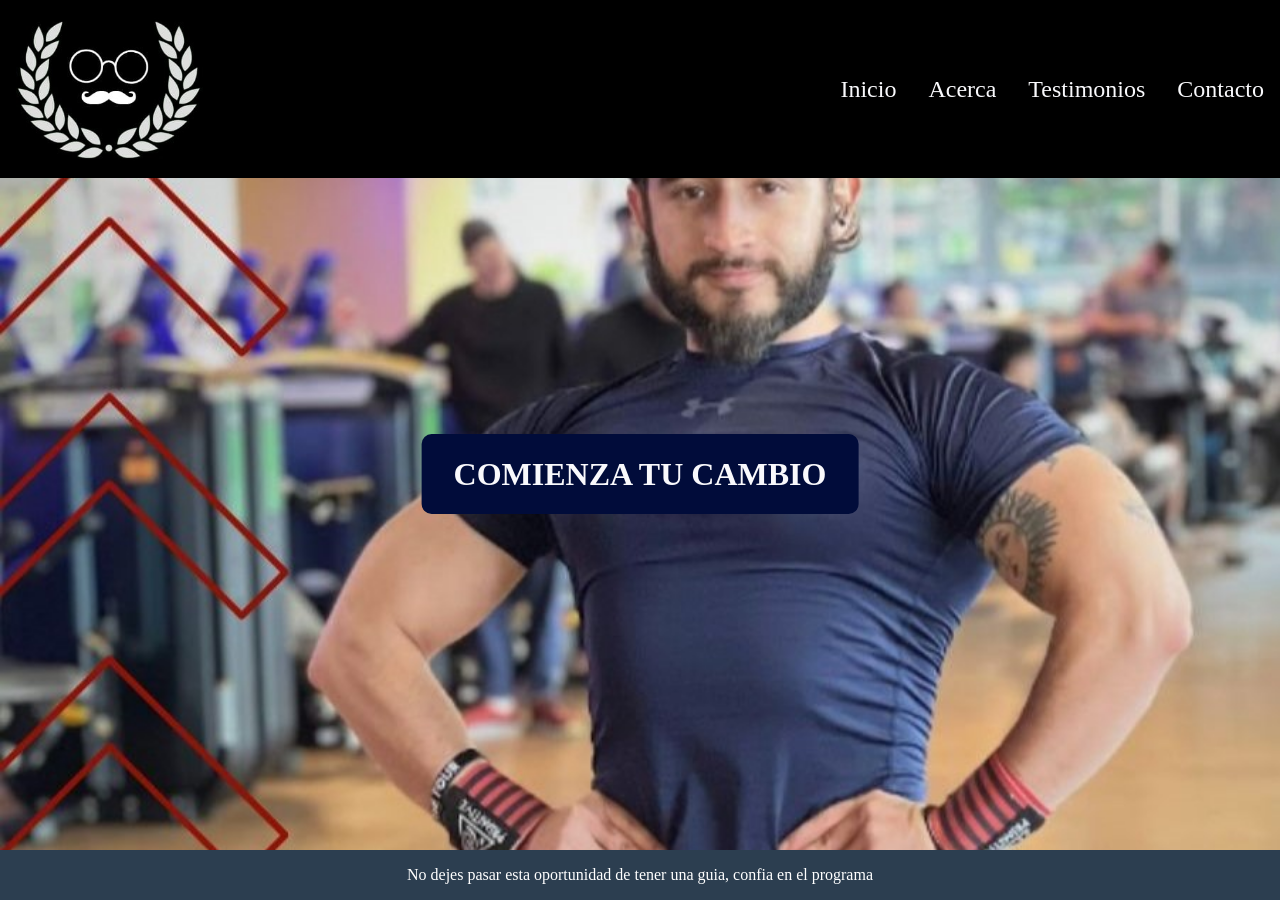
<file: HTML/index.html>
<!DOCTYPE html>
<html lang="es">
<head>
    <meta charset="UTF-8">
    <meta name="viewport" content="width=device-width, initial-scale=1.0">
    <title>Team Franco Trainer</title>
    <link rel="icon" href="/Galeria/Logo-franco.jpg" type="imagen/x-icon">
    <link rel="stylesheet" href="/CSS/styles.css">
    <link rel="stylesheet" href="https://fonts.googleapis.com/css2?family=Open+Sans:wght@400;600&family=Titillium+Web:wght@600;700&display=swap">

</head>
<body>
  <section class="grid-container">
    <header class="header">
      <img src="/Galeria/Logo-franco.jpg" alt="logo" class="logo">
      <div class="espacio-central"></div>
      <nav class="nav-bar">
        <ul>
          <li><a href="/HTML/index.html">Inicio</a></li>
          <li><a href="/HTML/acerca.html">Acerca</a></li>
          <li><a href="/HTML/testimonios.html">Testimonios</a></li>
          <li><a href="/HTML/contacto.html">Contacto</a></li>
        </ul>
    </nav>
      </nav>
    </header>
    <main class="main_inicio">
      <section>
        <button class="comienza-boton"><a href="/HTML/contacto.html"><i></i>COMIENZA TU CAMBIO</i></a></button>
      </section>
    </main>
    <footer class="footer">
      <p>No dejes pasar esta oportunidad de tener una guia, confia en el programa</p>
    </footer>
  </section>
</body>
</html>
</file>
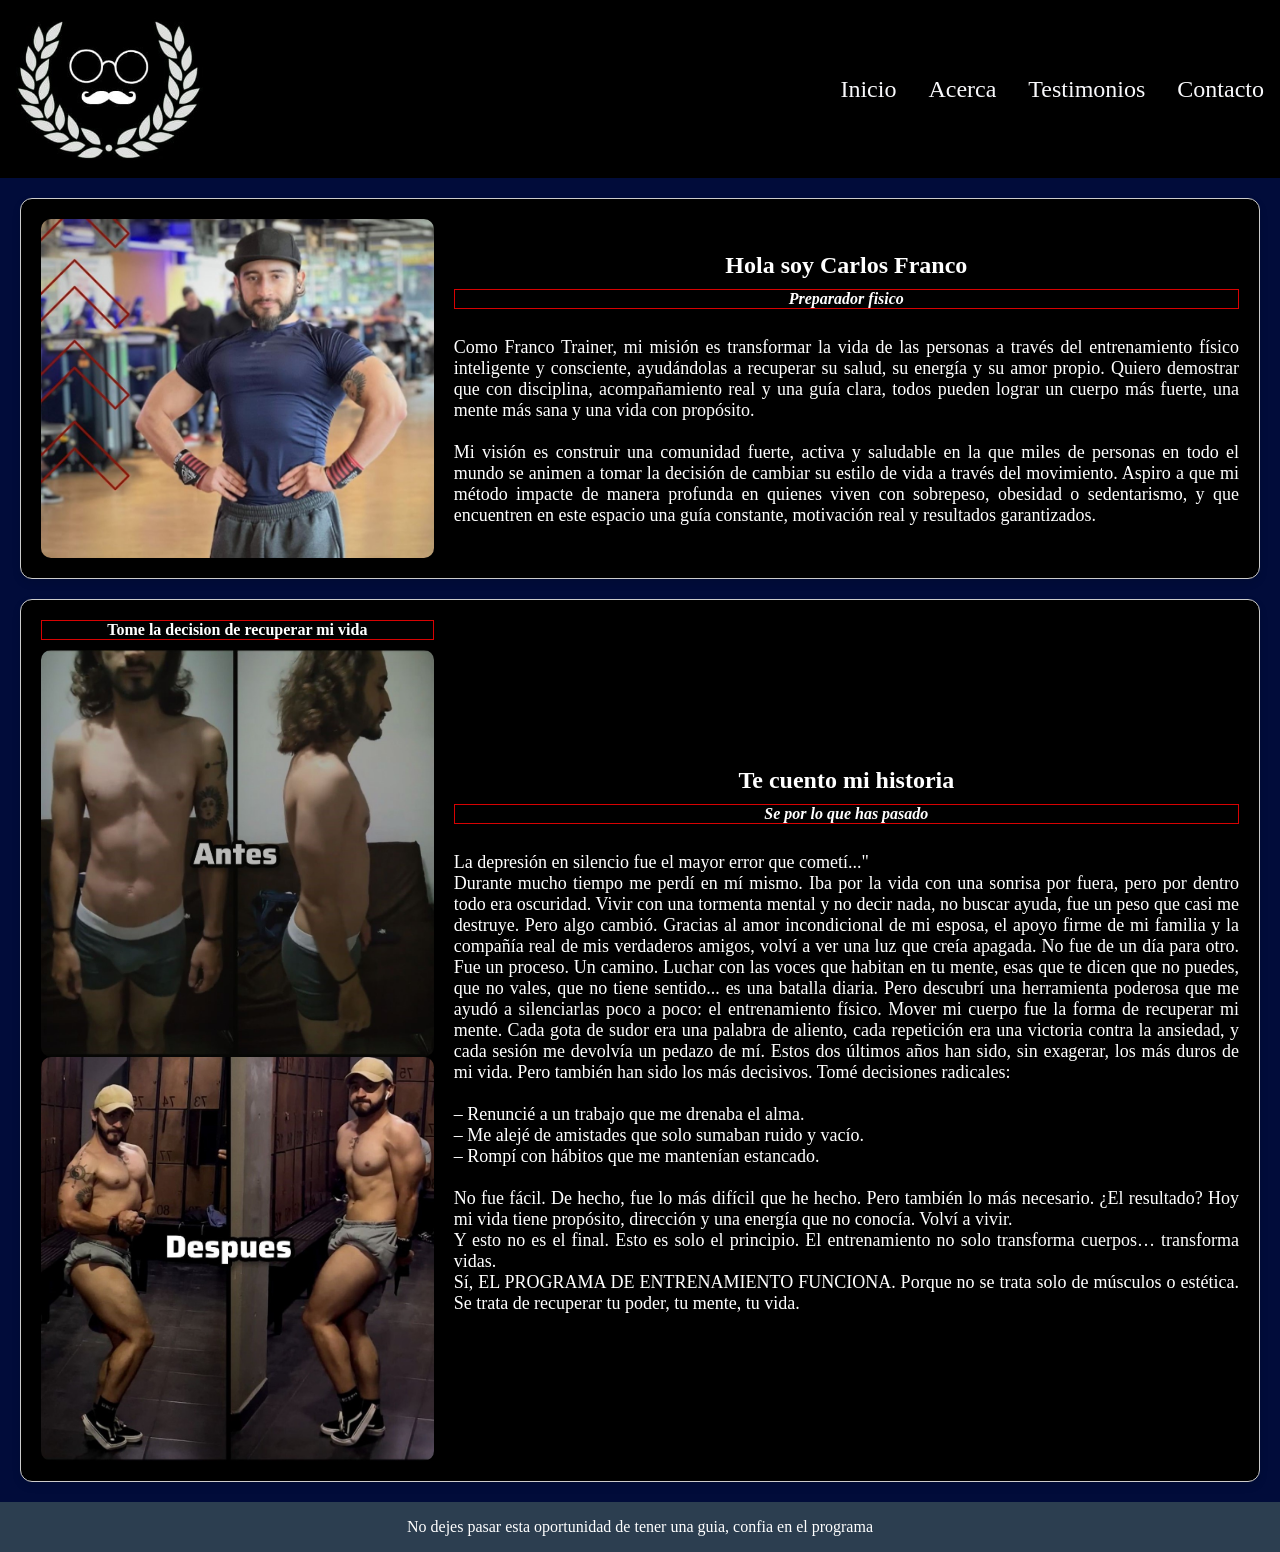
<file: HTML/acerca.html>
<!DOCTYPE html>
<html lang="es">
<head>
    <meta charset="UTF-8">
    <meta name="viewport" content="width=device-width, initial-scale=1.0">
    <title>Team Franco Trainer</title>
    <link rel="icon" href="/Galeria/Logo-franco.jpg" type="imagen/x-icon">
    <link rel="stylesheet" href="/CSS/styles.css">
    <link href="https://fonts.googleapis.com/css2?family=Open+Sans:wght@400;600&family=Titillium+Web:wght@600;700&display=swap" rel="stylesheet">
</head>
<body class="acerca">
    <section class="grid-container_two">
      <header class="header">
        <a href="/HTML/index.html">
        <img src="/Galeria/Logo-franco.jpg" alt="logo" class="logo">
    </a>
        <div class="espacio-central"></div>
        <nav class="nav-bar">
          <ul>
            <li><a href="/HTML/index.html">Inicio</a></li>
            <li><a href="/HTML/acerca.html">Acerca</a></li>
            <li><a href="/HTML/testimonios.html">Testimonios</a></li>
            <li><a href="/HTML/contacto.html">Contacto</a></li>
          </ul>
      </nav>
        </nav>
      </header>
      <main class="main">
        <section class="card-grid"><!-- presentacion -->
          <div class="card-img">
                    <img src="/Galeria/foto-presentacion.jpg" alt="foto">
                </div>
                <div class="text-content">    
                    <h2>Hola soy Carlos Franco</h2>
                    <h4><i>Preparador fisico</i></h4>
    <br>                
                    <p>Como Franco Trainer, mi misión es transformar la vida de las personas a 
                        través del entrenamiento físico inteligente y consciente, ayudándolas a 
                        recuperar su salud, su energía y su amor propio. Quiero demostrar que 
                        con disciplina, acompañamiento real y una guía clara, todos pueden lograr
                         un cuerpo más fuerte, una mente más sana y una vida con propósito.
    <br><br>
                        
                        Mi visión es construir una comunidad fuerte, activa y saludable en la que
                        miles de personas en todo el mundo se animen a tomar la decisión de cambiar
                        su estilo de vida a través del movimiento. Aspiro a que mi método impacte 
                        de manera profunda en 
                        quienes viven con sobrepeso, obesidad o sedentarismo, y que encuentren en 
                        este espacio una guía constante, motivación real y resultados garantizados.</p>
                </div>
                </div>
            </div>
        </section>
        <section class="card-grid"><!-- Historia y testimonio -->
          <div class="card-img">
            <div class="text-content"><h4>Tome la decision de recuperar mi vida</h4></div>
            <img src="/Galeria/El momento a llegado.jpg" alt="foto">
            <img src="/Galeria/El momento a llegado (1).jpg" alt="">
        </div>
                <div class="text-content">    
                    <h2>Te cuento mi historia</h2>
                    <h4><i>Se por lo que has pasado</i></h4>
    <br>                
                    <p>La depresión en silencio fue el mayor error que cometí..." <br>

                      Durante mucho tiempo me perdí en mí mismo. Iba por la vida con una sonrisa por fuera, pero por dentro todo era oscuridad. Vivir con una tormenta mental y no decir nada, no buscar ayuda, fue un peso que casi me destruye.
                      
                      Pero algo cambió. Gracias al amor incondicional de mi esposa, el apoyo firme de mi familia y la compañía real de mis verdaderos amigos, volví a ver una luz que creía apagada. No fue de un día para otro. Fue un proceso. Un camino.
                      
                      Luchar con las voces que habitan en tu mente, esas que te dicen que no puedes, que no vales, que no tiene sentido... es una batalla diaria. Pero descubrí una herramienta poderosa que me ayudó a silenciarlas poco a poco: el entrenamiento físico.
                      Mover mi cuerpo fue la forma de recuperar mi mente. Cada gota de sudor era una palabra de aliento, cada repetición era una victoria contra la ansiedad, y cada sesión me devolvía un pedazo de mí.
                      
                      Estos dos últimos años han sido, sin exagerar, los más duros de mi vida. Pero también han sido los más decisivos.
                      Tomé decisiones radicales: <br> <br>
                      – Renuncié a un trabajo que me drenaba el alma. <br>
                      – Me alejé de amistades que solo sumaban ruido y vacío. <br>
                      – Rompí con hábitos que me mantenían estancado. <br> <br>
                      
                      No fue fácil. De hecho, fue lo más difícil que he hecho. Pero también lo más necesario.
                      ¿El resultado? Hoy mi vida tiene propósito, dirección y una energía que no conocía. Volví a vivir. <br>
                      
                      Y esto no es el final. Esto es solo el principio.
                      El entrenamiento no solo transforma cuerpos… transforma vidas. <br>
                      
                      Sí, EL PROGRAMA DE ENTRENAMIENTO FUNCIONA.
                      Porque no se trata solo de músculos o estética. Se trata de recuperar tu poder, tu mente, tu vida.</p>
                </div>
               
                </div>
            </div>
        </section>
      </main>
      <footer class="footer">
        <p>No dejes pasar esta oportunidad de tener una guia, 
            confia en el programa</p>
      </footer>
      
    </section>
  </body>
</file>
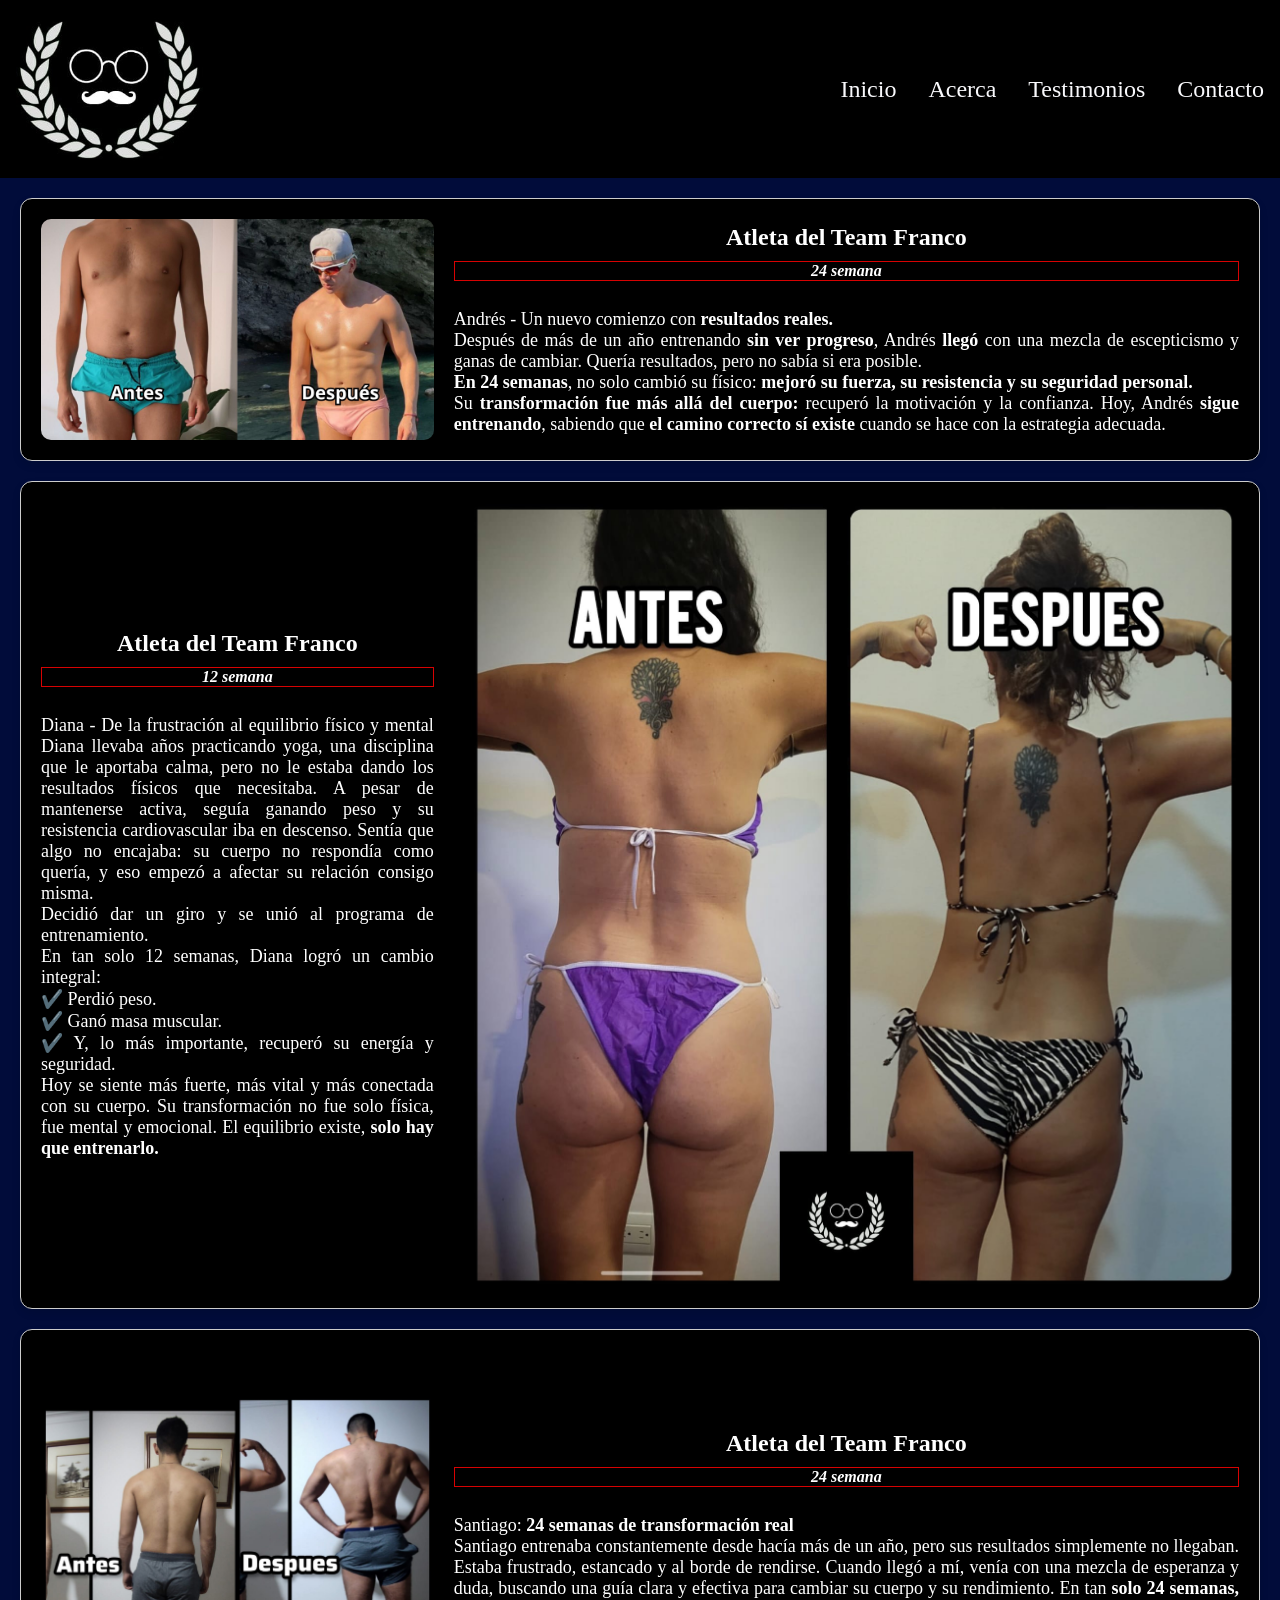
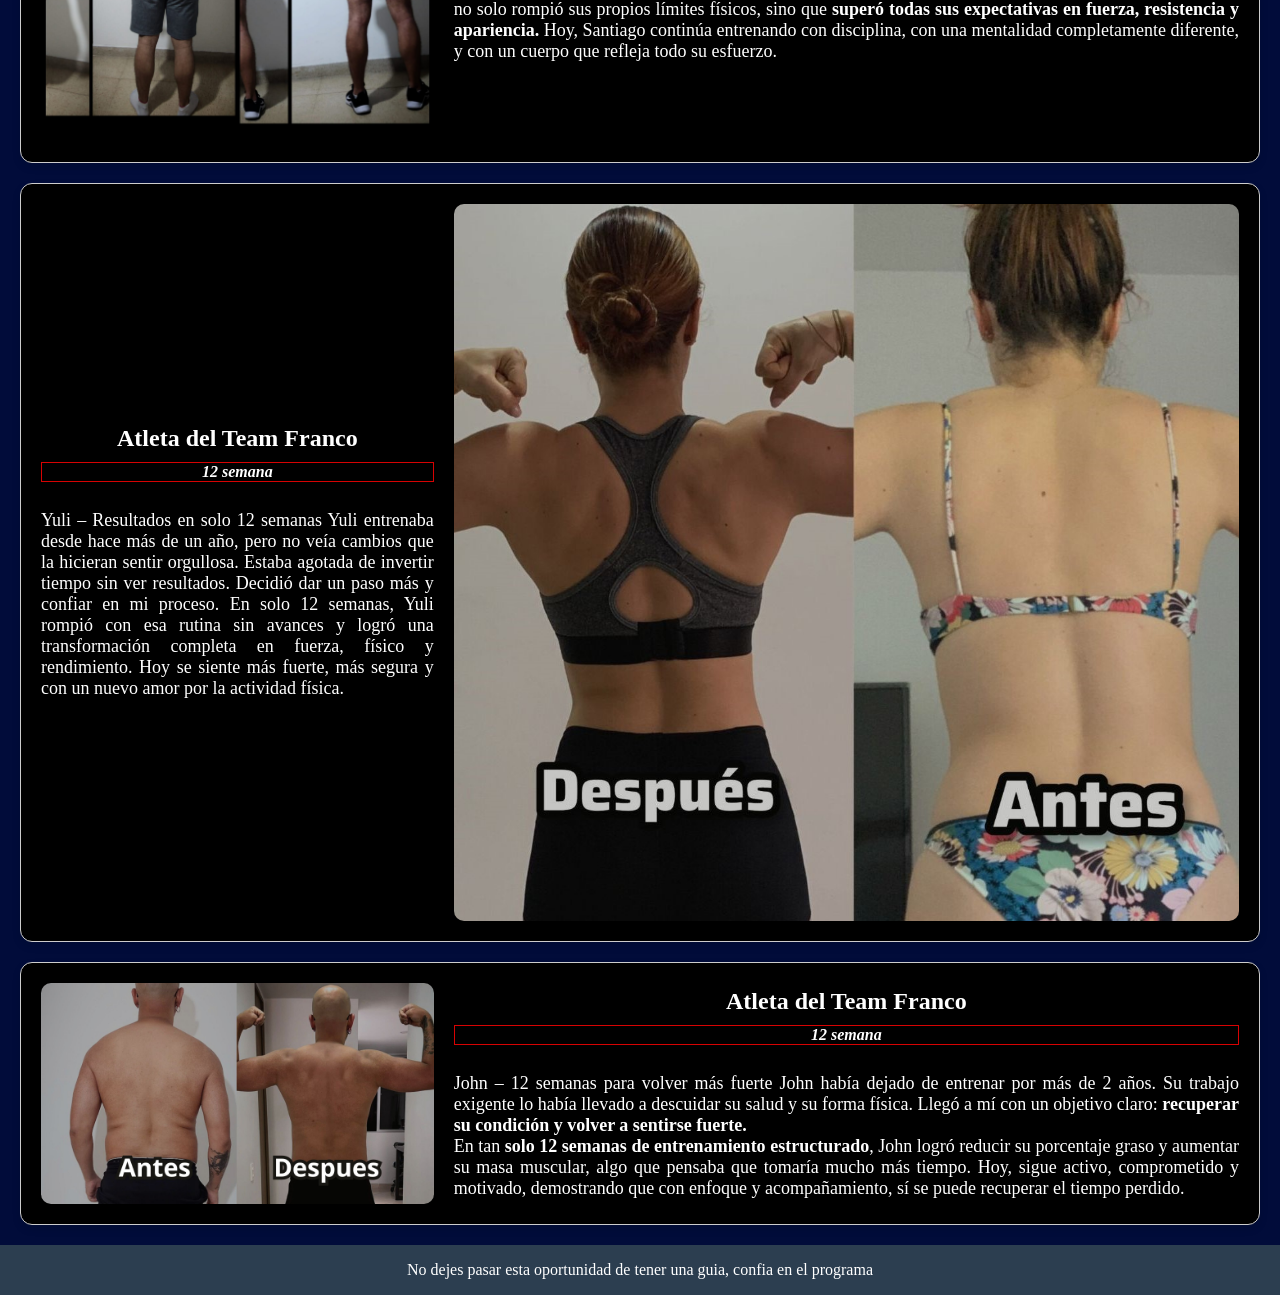
<file: HTML/testimonios.html>
<!DOCTYPE html>
<html lang="en">
<head>
    <meta charset="UTF-8">
    <meta name="viewport" content="width=device-width, initial-scale=1.0">
    <link rel="icon" href="/Galeria/Logo-franco.jpg" type="imagen/x-icon">
    <link rel="stylesheet" href="/CSS/styles.css">
    <link href="https://fonts.googleapis.com/css2?family=Open+Sans:wght@400;600&family=Titillium+Web:wght@600;700&display=swap" rel="stylesheet">
    <title>Team Franco Trainer</title>
</head>
<body>
    <section class="grid-container_two">
        <header class="header">
          <a href="/HTML/index.html"></a>
          <img src="/Galeria/Logo-franco.jpg" alt="logo" class="logo">
          <div class="espacio-central"></div>
          <nav class="nav-bar">
            <ul>
                <li><a href="/HTML/index.html">Inicio</a></li>
                <li><a href="/HTML/acerca.html">Acerca</a></li>
                <li><a href="/HTML/testimonios.html">Testimonios</a></li>
                <li><a href="/HTML/contacto.html">Contacto</a></li>
              </ul>
          </nav>
        </header>
        <main class="main">
          <section class="card-grid"><!-- TESTIMONIO DE ANDRES -->
            <div class="card-img">
                      <img src="/Galeria/andres.jpg" alt="foto"> 
                  </div>
                  <div class="text-content">
                      <h2>Atleta del Team Franco</h2>
                      <h4><i>24 semana</i></h4>
      <br>                
                      <p> Andrés - Un nuevo comienzo con <b>resultados reales.</b><br>
                        Después de más de un año entrenando <b>sin ver progreso</b>, Andrés <b>llegó</b> con una mezcla de escepticismo y ganas de cambiar. Quería resultados, pero no sabía si era posible.
                        <br><b>En 24 semanas</b>, no solo cambió su físico: <b>mejoró su fuerza, su resistencia y su seguridad personal.</b><br>
                        Su <b>transformación fue más allá del cuerpo:</b> recuperó la motivación y la confianza.
                        Hoy, Andrés <b>sigue entrenando</b>, sabiendo que <b>el camino correcto sí existe</b> cuando se hace con la estrategia adecuada.</p>
                  </div>
                  </div>
              </div>
          </section>
          <section class="card-grid"><!-- TESTIMONIO DE DIANA -->
          
            <div class="text-content">    
                <h2>Atleta del Team Franco</h2>
                <h4><i>12 semana</i></h4>
<br>        <p>Diana - De la frustración al equilibrio físico y mental
               Diana llevaba años practicando yoga, una disciplina que le aportaba calma, pero no le estaba dando los resultados físicos que necesitaba.
               A pesar de mantenerse activa, seguía ganando peso y su resistencia cardiovascular iba en descenso.
               Sentía que algo no encajaba: su cuerpo no respondía como quería, y eso empezó a afectar su relación consigo misma.
<br>
               Decidió dar un giro y se unió al programa de entrenamiento.
           <br>En tan solo 12 semanas, Diana logró un cambio integral: <br>
  ✔️ Perdió peso.<br>
  ✔️ Ganó masa muscular.<br>
  ✔️ Y, lo más importante, recuperó su energía y seguridad. <br>
  
  Hoy se siente más fuerte, más vital y más conectada con su cuerpo. Su transformación no fue solo física, fue mental y emocional.
  El equilibrio existe, <b>solo hay que entrenarlo.</b> </p>

            </div>
            <div class="card-img">
              <img src="/Galeria/Diana.jpeg" alt="foto">
          </div>
            </div>
        </div>
      </section>
        <section class="card-grid"> <!-- TESTIMONIO DE SANTIAGO -->
            <div class="card-img">
                      <img src="/Galeria/santi-ant-des.jpeg" alt="foto">
                  </div>
                  <div class="text-content">
                      <h2>Atleta del Team Franco</h2>
                      <h4><i>24 semana</i></h4>
      <br>                
                      <p>Santiago: <b>24 semanas de transformación real</b><br>
                     Santiago entrenaba constantemente desde hacía más de un año, pero sus resultados simplemente
                     no llegaban. Estaba frustrado, estancado y al borde de rendirse.
                     Cuando llegó a mí, venía con una mezcla de esperanza y duda, buscando una guía clara y efectiva para 
                     cambiar su cuerpo y su rendimiento.
                     En tan <b>solo 24 semanas,</b> no solo rompió sus propios límites físicos, sino que <b>superó todas sus 
                     expectativas en fuerza, resistencia y apariencia.</b>
                     Hoy, Santiago continúa entrenando con disciplina, con una mentalidad completamente diferente, 
                     y con un cuerpo que refleja todo su esfuerzo.</p>
                  </div>
                  </div>
              </div>
          </section>
          <section class="card-grid"><!-- TESTIMONIO DE YULY -->
            
            <div class="text-content">    
                <h2>Atleta del Team Franco</h2>
                <h4><i>12 semana</i></h4>
<br>        <p> Yuli – Resultados en solo 12 semanas
                Yuli entrenaba desde hace más de un año, pero no veía cambios que la hicieran sentir orgullosa. Estaba agotada de invertir tiempo sin ver resultados.
                Decidió dar un paso más y confiar en mi proceso. En solo 12 semanas, Yuli rompió con esa rutina sin avances y logró una transformación completa en fuerza, físico y rendimiento.
                Hoy se siente más fuerte, más segura y con un nuevo amor por la actividad física. </p>

            </div>
            <div class="card-img">
              <img src="/Galeria/yuli.jpg" alt="foto">
          </div> 
        </div>
      </section>
        <section class="card-grid"><!-- TESTIMONIO DE JOHN -->
          <div class="card-img">
            <img src="/Galeria/john.jpg" alt="foto">
        </div>
                  <div class="text-content">    
                      <h2>Atleta del Team Franco</h2>
                      <h4><i>12 semana</i></h4>
      <br>        <p>John – 12 semanas para volver más fuerte
                     John había dejado de entrenar por más de 2 años. Su trabajo exigente lo había llevado 
                     a descuidar su salud y su forma física. Llegó a mí con un objetivo claro: <b>recuperar su condición
                     y volver a sentirse fuerte.</b>  <br>
                     En tan <b>solo 12 semanas de entrenamiento estructurado</b>, John logró reducir su porcentaje graso 
                     y aumentar su masa muscular, algo que pensaba que tomaría mucho más tiempo.
                     Hoy, sigue activo, comprometido y motivado, demostrando que con enfoque y acompañamiento, 
                     sí se puede recuperar el tiempo perdido. </p>
                  </div>
              </div>
            </section>  
        </main>
        <footer class="footer">
          <p>No dejes pasar esta oportunidad de tener una guia, 
              confia en el programa</p>
        </footer>
        </section>
</body>
</html>
</file>
<file: CSS/styles.css>
/*globales*/
:root{
  --first-color:#c10101;
  --second-color:rgb(1, 12, 58);
  --gray-color:#ccc;
  --black-color:#000;
  --link-color:rgb(249, 249, 252);
  --text-color:#ffffff;
  --buttom:rgb(1, 12, 58);
}
/*reset*/
/*Box sizing y consistencia */
html {
    box-sizing: border-box;
  }  
  *, *::before, *::after {
    box-sizing: inherit;
    margin: 0;
    padding: 0;
  }  
  /*Eliminar estilos por defecto en listas */
  ul, ol {
    list-style: none;
  }
  /*Asegurar que imágenes y videos no desborden */
  img, video {
    max-width: 100%;
    height: auto;
    display: block;
  }
  /*Quitar el estilo por defecto de botones y formularios */
  button, input, textarea, select {
    font: inherit;
    border: none;
    background: none;
    outline: none;
  }
  /*Evitar scroll horizontal no deseado */
  body, html {
    overflow-x: hidden;
    font-size: 16px;
    color: var( --text-color);
    background-color: var(--second-color);
  }
a{
    color: var(--link-color);
    transition: all 0.5s ease-out ;
    text-decoration: none;
}
a:hover{
    opacity: 0.75; 
    color:var(--first-color);
}
*::after,
*::before{
    box-sizing: inherit;
}
img{
    max-width: 100%;
    height: auto;
}
/*--------pagina inicio---------------*/
.main_inicio {
  line-height: 1.5;
  /* Puedes cambiarla luego */
  background-color: var(--first-color);
  background-image: url(/Galeria/foto-presentacion.jpg);
  background-size: cover;
  background-repeat: no-repeat;
  background-attachment: fixed;

  color: var(--text-color);
  font-size: 16px;
}
/*creamos las areas con grid */
.grid-container {
    display: grid;
    grid-template-areas:
      "header"
      "main"
      "footer";
    grid-template-rows: auto 1fr auto;
    min-height: 100vh;
  }
  /* HEADER CON GRID */
  .header {
    grid-area: header;
    display: grid;
    grid-template-columns: 1fr 1fr;
    grid-template-areas: "logo nav";
    background-color:var(--black-color);
    padding: 1rem;
    align-items: center;
    color: white;
  }
  /*LOGO, ESPACIO, NAV CON GRID */
  .logo {
    grid-area: logo;
    max-width: 30%;
    height: auto;
  }
  .nav-bar {
    grid-area: nav;
    text-align: right;
  }
  .nav-bar ul {
    list-style: none;
    display: flex;
    gap: 2rem;
    justify-content: flex-end;
    font-size: 1.5rem;
  }
  /* MAIN*/
  .main_inicio {
    grid-area: main;
    display: grid;
    justify-content: center;
    align-items: center;
    position: relative;
  }
 .comienza-boton {
    position:relative;
    top: 50%;
    left: 50%;
    transform: translate(-50%, -50%);
    font-size: 2rem;
    font-weight: bold;
    color: white;
    background-color: var(--buttom);
    padding: 1rem 2rem;
    border-radius: 10px;
  }
  @media (max-width: 600px) {
    .comienza-boton {
      grid-template-columns: 1fr;
      text-align: center;
    }
  
    .comienza-boton{
      width: 100%;
      max-height: 1000px;
    }
  }
  /*----------------- cards paginas: acerca,testimonios-----------------*/
  /*MAIN card */
  .card-grid {
    display: grid;
    grid-template-columns: 1fr 2fr; /* Imagen 1 parte, texto 2 partes */
    gap: 20px;
    align-items: center;
    max-width: 100%;
    margin: 20px;
    padding: 20px;
    border: 1px solid #ccc;
    border-radius: 12px;
    box-shadow: 0 4px 8px rgba(0,0,0,0.1);
    background-color: var(--black-color);
  }
  .card-img img {
    width: 100%;
    height: auto;
    border-radius: 10px;
    object-fit: cover;
  }
  .text-content h2 {
    text-align: center;
    margin: 0 0 10px;
  }
  .text-content h4 {
    text-align: center;
    margin: 0 0 10px;
    font-weight: bold;
    border: 1px solid #d70202;
  }
  .text-content p {
    margin: 0;
    text-align:justify;
    font-size: 18px;

  }
  .grid-container_two {
    display: grid;
    grid-template-areas:
      "header"
      "main"
      "footer";
    grid-template-rows: auto auto;
    min-height: 100vh;
  }
  @media (max-width: 600px) {
    .card-grid {
      grid-template-columns: 1fr;
      text-align: center;
    }
  
    .card-img img {
      width: 100%;
      max-height: 300px;
    }
  }
/*---------pagina contacto y formulario*/
.contacto{
  background-image: url(/Galeria/foto-presentacion\ -\ copia.jpg);
  background-size: cover;
  background-repeat: no-repeat;
  background-attachment: fixed;
}
  /*main*/
  .contacto-container {
    max-width: 100%;
    margin: 50px auto;
    background:var(--second-color);
    padding: 20px;
    border-radius: 50px;
    box-shadow: 0 8px 16px rgba(255, 255, 255, 0.1);
  }
  .contacto-container h1 {
    text-align: center;
    margin-bottom: 10px;
    text-decoration:underline;
  }
  .contacto-container p {
    text-align: center;
    margin-bottom: 40px;
    color:var(--text-color);
    font-size: large;
    font-weight: bold;
  }
  .contenido-contacto {
    display: grid;
    grid-template-columns: 2fr 1fr;
    gap: 40px;
  } 
  .formulario-contacto {
    display: flex;
    flex-direction: column;
    padding: 30px;
  }
  .formulario-contacto label {
    margin: 10px 0 5px;
    font-weight: bolder;
  } 
  .formulario-contacto input,
  .formulario-contacto textarea {
    padding: 10px;
    border: 1px solid #ccc;
    border-radius: 6px;
    color: var(--text-color);
    font-size: 16px;
    background-color: #0c00008e;
  }
  .formulario-contacto button {
    margin-top: 20px;
    padding: 12px;
    background-color: var(--first-color);
    color: var(--text-color);
    font-weight: bold;
    font-size: 20px;
    border: none;
    border-radius: 6px;
    cursor: pointer;
    transition: background 0.3s;
  }
  .formulario-contacto button:hover {
    background-color: var(--second-color);
  }  
  .info-contacto{
    padding: 20px;
    margin-top: 50px;
  }
  .info-contacto h3 {
    margin-bottom: 10px;
  }
  .info-contacto p {
    margin: 10px 0;
  }
  @media (max-width: 768px) {
    .contenido-contacto {
      grid-template-columns: 1fr;
    }
  }
  .btn-wsp {
    position: fixed;
    bottom: 20px;
    right: 20px;
    z-index: 1000;
    width: 60px;
    height: 60px;
    background-color: #25d366;
    border-radius: 50%;
    display: flex;
    align-items: center;
    justify-content: center;
    box-shadow: 0 4px 10px rgba(0,0,0,0.3);
    transition: transform 0.3s;
  }
  .btn-wsp img {
    width: 35px;
    height: 35px;
  }
  .btn-wsp:hover {
    transform: scale(1.1);
  }
  /*-------FOOTER------- */
  .footer {
    grid-area: footer;
    background-color: #2c3e50;
    color: white;
    text-align: center;
    padding: 1rem;
  }
</file>
